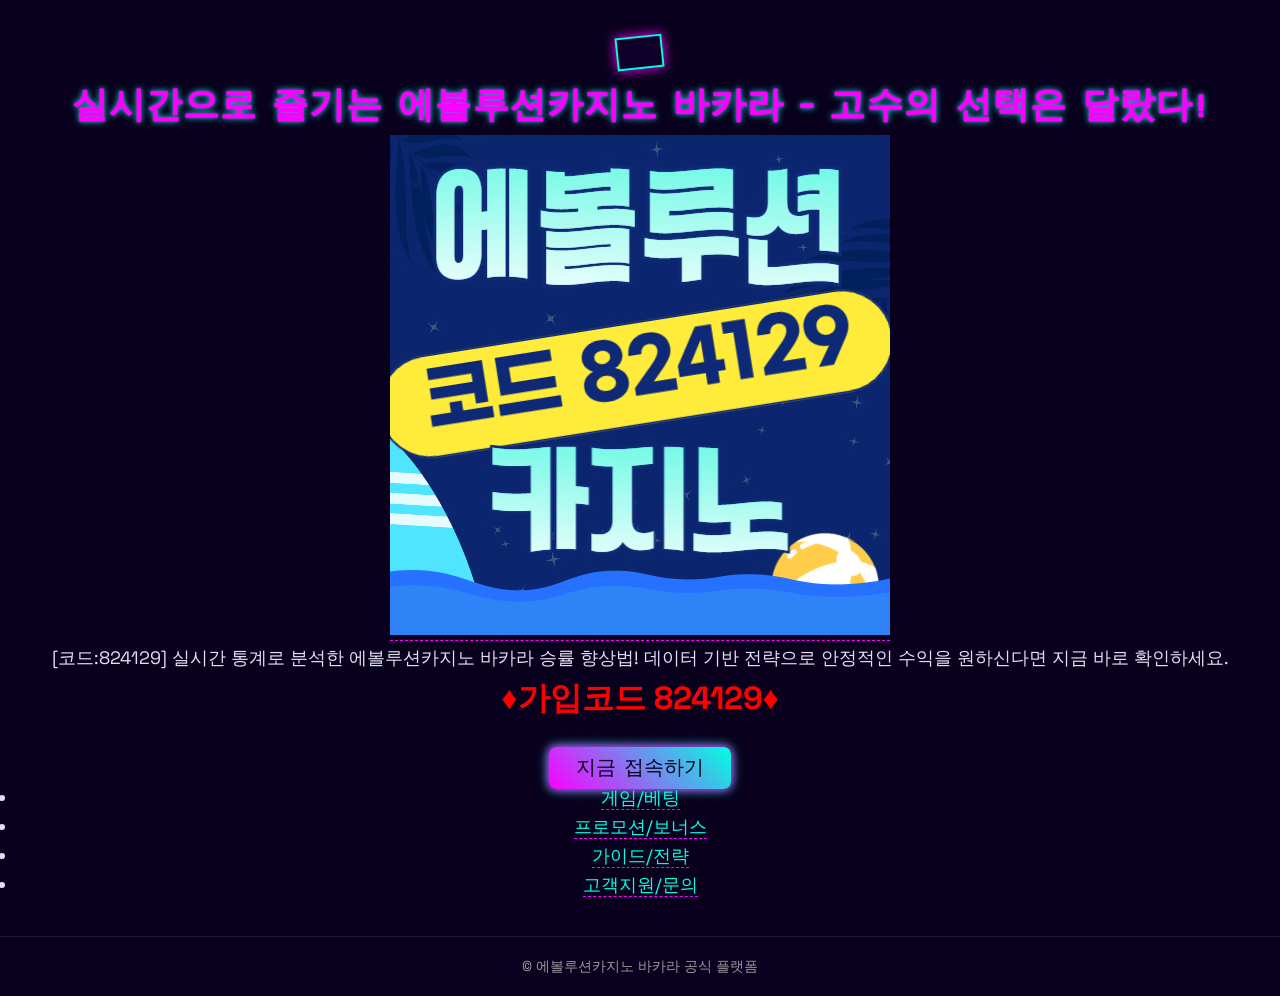
<file: index.html>
<!DOCTYPE HTML>
<!--
	Dimension by HTML5 UP
	html5up.net | @ajlkn
	Free for personal and commercial use under the CCA 3.0 license (html5up.net/license)
-->
<html>
	<head>
		<meta charset="UTF-8">
		<meta name="viewport" content="width=device-width, initial-scale=1.0">
	<!-- title -->
		<title>에볼루션카지노 바카라로 수익내는 법 – 최신 통계 기반 분석</title>
	<!-- title -->
	<!-- desc -->
<meta name='description' content='[코드:824129] 실시간 통계로 분석한 에볼루션카지노 바카라 승률 향상법! 데이터 기반 전략으로 안정적인 수익을 원하신다면 지금 바로 확인하세요.'>
<meta name='keywords' content='에볼루션카지노, 에볼루션바카라, Evolution Baccarat, 라이브 바카라, 실시간바카라, 스피드바카라, 통계베팅, 플레이어·뱅커, 로드맵 분석, 하이롤 한도, Evolution Casino, 라이브 카지노, 실시간카지노, 라이브딜러, 모바일카지노, 고화질 스트리밍, 안전출금, 캐시백 프로모션'>
<meta property='og:locale' content='ko_KR'>
<meta property='og:type' content='website'>
<meta property='og:site_name' content='에볼루션카지노 바카라로 수익내는 법 – 최신 통계 기반 분석'>
<meta property='og:title' content='에볼루션카지노 바카라로 수익내는 법 – 최신 통계 기반 분석'>
<meta property='og:description' content='[코드:824129] 실시간 통계로 분석한 에볼루션카지노 바카라 승률 향상법! 데이터 기반 전략으로 안정적인 수익을 원하신다면 지금 바로 확인하세요.'>
<meta name='twitter:card' content='summary_large_image'>
<meta name='twitter:site' content='에볼루션카지노 바카라로 수익내는 법 – 최신 통계 기반 분석'>
<meta name='twitter:title' content='에볼루션카지노 바카라로 수익내는 법 – 최신 통계 기반 분석'>
<meta name='twitter:description' content='[코드:824129] 실시간 통계로 분석한 에볼루션카지노 바카라 승률 향상법! 데이터 기반 전략으로 안정적인 수익을 원하신다면 지금 바로 확인하세요.'>
<meta name='twitter:creator' content='에볼루션카지노 바카라로 수익내는 법 – 최신 통계 기반 분석'>
<meta name='apple-mobile-web-app-title' content='에볼루션카지노 바카라로 수익내는 법 – 최신 통계 기반 분석'>
<meta itemprop='name' content='에볼루션카지노 바카라로 수익내는 법 – 최신 통계 기반 분석'>
<meta itemprop='description' content='[코드:824129] 실시간 통계로 분석한 에볼루션카지노 바카라 승률 향상법! 데이터 기반 전략으로 안정적인 수익을 원하신다면 지금 바로 확인하세요.'>
<meta itemprop='keywords' content='에볼루션카지노, 에볼루션바카라, Evolution Baccarat, 라이브 바카라, 실시간바카라, 스피드바카라, 통계베팅, 플레이어·뱅커, 로드맵 분석, 하이롤 한도, Evolution Casino, 라이브 카지노, 실시간카지노, 라이브딜러, 모바일카지노, 고화질 스트리밍, 안전출금, 캐시백 프로모션'>
<!-- desc -->
		
		
		<!-- <link rel="canonical" href="/"> -->
		<link rel="stylesheet" href="assets/css/main.css" />
		<link rel="icon" href="/images/favicon.ico" type="image/x-icon">
		<noscript><link rel="stylesheet" href="assets/css/noscript.css" /></noscript>

	<!-- ✅ Schema.org ItemList 구조화 데이터 삽입 -->
		<script>
  const origin = location.origin;
  const fullURL = origin + location.pathname;
  const ogImageURL = origin + "/images/01.jpg"; // 경로 필요 시 수정

  // Canonical
  const canonical = document.createElement("link");
  canonical.setAttribute("rel", "canonical");
  canonical.setAttribute("href", fullURL);
  document.head.appendChild(canonical);

  // og:image
  const ogImage = document.querySelector('meta[property="og:image"]') || document.createElement("meta");
  ogImage.setAttribute("property", "og:image");
  ogImage.setAttribute("content", ogImageURL);
  document.head.appendChild(ogImage);

  // og:url
  const ogUrl = document.createElement("meta");
  ogUrl.setAttribute("property", "og:url");
  ogUrl.setAttribute("content", fullURL);
  document.head.appendChild(ogUrl);

  // twitter:image
  const twitterImg = document.createElement("meta");
  twitterImg.setAttribute("name", "twitter:image");
  twitterImg.setAttribute("content", ogImageURL);
  document.head.appendChild(twitterImg);

  // itemprop="image"
  const itempropImg = document.createElement("meta");
  itempropImg.setAttribute("itemprop", "image");
  itempropImg.setAttribute("content", ogImageURL);
  document.head.appendChild(itempropImg);
</script>
	</head>
	<body class="is-preload">

		<!-- Wrapper -->
			<div id="wrapper">

				<!-- Header -->
					<header id="header">
						<div class="logo">
							<span class="icon fa-gem"></span>
						</div>
						<div class="content">
							<div class="inner">
								<!-- re1 -->
<h1>실시간으로 즐기는 에볼루션카지노 바카라 – 고수의 선택은 달랐다!</h1>
<!-- re1 -->
								<!-- re2 -->
<a href="https://bit.ly/4fzMqOw" target="_blank"><img src="/images/01.jpg" alt="실시간으로 즐기는 에볼루션카지노 바카라"></a>
<!-- re2 -->
								<br>
								<p><!-- re3 -->
[코드:824129] 실시간 통계로 분석한 에볼루션카지노 바카라 승률 향상법! 데이터 기반 전략으로 안정적인 수익을 원하신다면 지금 바로 확인하세요.
<!-- re3 --><br>
								<!-- re4 -->
<font color="red" size="6"><strong>♦가입코드 824129♦</strong></font> <br><br><a href="https://bit.ly/4fzMqOw" class="button" target="_blank" rel="noopener">지금 접속하기</a></p>
<!-- re4 -->
							</div>
						</div>
						<nav>
							<ul>
								<li><a href="#games">게임/베팅</a></li>
								<li><a href="#promotion">프로모션/보너스</a></li>
								<li><a href="#guide">가이드/전략</a></li>
								<li><a href="#contact">고객지원/문의</a></li>
								<!--<li><a href="#elements">Elements</a></li>-->
							</ul>
						</nav>
					</header>

				<!-- Main -->
					<div id="main">

						<!-- games -->
							<article id="games">
								<h2 class="major">에볼루션카지노 바카라의 실시간 특징과 인기 요인</h2>
								<span class="image main"><img src="images/001.jpg" alt="에볼루션카지노 바카라의 실시간 특징과 인기 요인" /></span>
						
 <main>
	<section>
 
  <h3>에볼루션카지노란 무엇인가?</h3>
  <p>
    에볼루션카지노(Evolution Casino)는 전 세계에서 가장 잘 알려진 온라인 라이브 카지노 플랫폼 중 하나로,
    유럽과 아시아 전역의 라이선스를 바탕으로 합법적이고 전문적인 게임 환경을 제공합니다.
    특히 <strong>실시간 스트리밍 기술</strong>을 통해 현실감 있는 게임 진행을 구현하면서, 플레이어에게 마치 실제 카지노에 있는 듯한 몰입감을 제공합니다.
  </p>

  <h4>실시간 게임의 구조</h4>
  <p>
    에볼루션카지노의 실시간 게임은 고해상도 카메라와 다각도 촬영 시스템을 이용해 실제 딜러의 움직임을 생생하게 전달합니다.
    게임 데이터는 <strong>실시간 RNG 기반 결과와 서버 인증 알고리즘</strong>으로 처리되며, 모든 베팅은 안전하게 기록됩니다.
  </p>

  <h4>모바일 최적화와 크로스 플랫폼 지원</h4>
  <p>
    에볼루션카지노는 모바일 환경에도 최적화되어 있어, iOS와 안드로이드는 물론 태블릿 환경에서도 끊김 없는 플레이가 가능합니다.
    이는 언제 어디서든 유저가 접근 가능하다는 강력한 장점으로 작용하며, **글로벌 트래픽의 70% 이상이 모바일에서 발생**하고 있습니다.
  </p>

  <h3>실시간 바카라의 매력</h3>
  <p>
    바카라는 간단한 규칙과 빠른 진행으로 인해 초보자부터 고수까지 폭넓게 즐기고 있는 대표적인 테이블 게임입니다.
    에볼루션카지노의 바카라는 단순한 온라인 게임이 아닌, 실제 딜러와의 상호작용을 통해 게임의 몰입감을 극대화합니다.
  </p>

  <h4>딜러와의 실시간 상호작용</h4>
  <p>
    유저는 라이브 채팅 기능을 통해 딜러와 실시간으로 소통할 수 있으며, 일부 테이블에서는 한국어 지원도 제공됩니다.
    이로 인해 플레이어는 단순한 배팅을 넘어서 **심리전과 긴장감 있는 경험**을 즐길 수 있습니다.
  </p>

  <h4>다양한 바카라 테이블 구성</h4>
  <p>
    에볼루션카지노는 일반 바카라 외에도 <strong>스피드 바카라, VIP 바카라, 멀티뷰 바카라</strong> 등 다양한 모드를 지원합니다.
    사용자 맞춤형 경험을 제공하며, 초보와 고수의 전략 차이를 명확히 구분하여 각자의 스타일에 맞는 게임을 고를 수 있도록 돕습니다.
  </p>

  <h3>에볼루션카지노 바카라의 인기 요인</h3>
  <p>
    그 어떤 카지노 플랫폼보다 에볼루션카지노의 바카라가 유저들에게 사랑받는 이유는 다양합니다.
    기술력, 신뢰도, 접근성, 인터페이스 모든 면에서 경쟁력을 확보하고 있기 때문입니다.
  </p>

  <h4>1. 고품질 스트리밍 환경</h4>
  <p>
    4K 해상도와 다채로운 뷰각, 그리고 서버의 안정성 덕분에 전 세계 어디서든 끊김 없이 게임을 즐길 수 있습니다.
    <em>Buffer-Free Streaming</em> 기술은 에볼루션이 자랑하는 기술력 중 하나로, 유저들의 만족도를 끌어올리는 핵심입니다.
  </p>

  <h4>2. 투명한 게임 진행과 공정성</h4>
  <p>
    모든 게임은 실시간으로 녹화되며, 결과 또한 자동 기록되어 추후 확인이 가능합니다.
    <strong>RNG 조작 없이 실제 카드로만 진행되는 방식</strong>은 유저들에게 신뢰를 구축하는 데 결정적 역할을 합니다.
  </p>

  <h4>3. 빠른 배당 처리와 입출금 시스템</h4>
  <p>
    승리 시 실시간으로 배당금이 적립되며, 대부분의 온라인카지노 연동 플랫폼은 <strong>24시간 이내 출금 처리</strong>를 약속합니다.
    암호화된 보안 프로토콜을 통해 개인정보 및 결제 데이터가 철저히 보호됩니다.
  </p>

  <h4>4. 플레이어별 통계 제공</h4>
  <p>
    에볼루션 바카라는 게임 히스토리 및 승률, 패턴 분석 기능을 통해 자신만의 전략을 세울 수 있게 도와줍니다.
    이는 단순한 게임 이상으로, 전략형 도박을 원하는 유저들에게 매우 매력적인 요소입니다.
  </p>

  <h3>기술적 기반과 글로벌 성장 배경</h3>
  <p>
    에볼루션카지노는 단순한 게임 제공자가 아닌, <strong>하이엔드 기술 기업</strong>입니다.
    자체 데이터 센터, 스트리밍 인프라, AI 기반 추적 시스템 등을 활용해 글로벌 시장을 선도하고 있습니다.
  </p>

  <h4>글로벌 라이선스 현황</h4>
  <p>
    에볼루션은 몰타, 영국, 필리핀, 한국 등의 라이선스를 확보하고 있으며, 각국 법규에 따라 합법적인 운영을 보장합니다.
    이는 사용자 신뢰를 확보하는 가장 중요한 요소 중 하나입니다.
  </p>

  <h4>파트너십과 브랜드 협업</h4>
  <p>
    NetEnt, Microgaming 등 글로벌 슬롯 기업들과의 전략적 제휴를 통해 <strong>멀티 플랫폼 카지노 생태계</strong>를 구축하고 있습니다.
    다양한 슬롯 게임과 테이블 게임을 동시에 즐길 수 있는 통합 플랫폼을 제공 중입니다.
  </p>

  <h3>초보자를 위한 추천 전략과 주의사항</h3>
  <p>
    실시간 바카라는 단순해 보이지만, <strong>배팅 전략과 타이밍</strong>이 승부를 좌우하는 중요한 요소입니다.
    초보자가 흔히 하는 실수와 추천 전략을 아래에 정리했습니다.
  </p>

  <h4>추천 전략: 마틴게일 & 파로리</h4>
  <ul>
    <li><strong>마틴게일 시스템</strong>: 매번 배팅 금액을 2배씩 늘리는 방식으로 손실을 회복.</li>
    <li><strong>파로리 시스템</strong>: 승리할 때마다 베팅을 늘려 수익률을 극대화.</li>
  </ul>

  <h4>주의사항: 과도한 연속 배팅은 금물</h4>
  <p>
    실시간 게임의 몰입감에 빠지면 감정적으로 배팅을 이어가는 경향이 있습니다.
    반드시 <strong>게임 전 베팅 한도와 멈춤 기준</strong>을 설정해야 하며, 로그 기록을 활용한 게임 복기는 필수입니다.
  </p>

  <h3>결론: 에볼루션카지노 바카라는 왜 특별한가?</h3>
  <p>
    에볼루션카지노의 실시간 바카라는 단순히 ‘돈을 거는 게임’을 넘어선, **기술과 감각, 전략이 융합된 엔터테인먼트 플랫폼**입니다.
    고품질 스트리밍, 신뢰성 있는 운영, 사용자 맞춤형 인터페이스는 수많은 유저를 끌어들이는 원동력입니다.
  </p>

  <p>
    실시간으로 흐르는 긴장감 속에서 전략을 세우고, 통계로 다음 수를 예측하는 게임.  
    이것이 바로 <strong>에볼루션 바카라가 수년간 인기를 유지하는 이유</strong>입니다.
  </p>

</section>

    </main>
							</article>

						<!-- promotion -->
							<article id="promotion">
								<h2 class="major">에볼루션카지노 바카라 입문자를 위한 베팅 기본기</h2>
								<span class="image main"><img src="images/002.jpg" alt="에볼루션카지노 바카라 입문자를 위한 베팅 기본기" /></span>
 <main>
        <section>
   <h3>바카라란 어떤 게임인가?</h3>
  <p>
    바카라는 세계적으로 가장 인기 있는 카지노 카드 게임 중 하나로, 특히 에볼루션카지노에서는 실시간 라이브 형태로 제공되어 큰 인기를 끌고 있습니다.
    기본적으로 플레이어(Player)와 뱅커(Banker), 그리고 무승부(Tie) 세 가지 베팅 선택지 중 하나에 돈을 걸고, 어느 쪽이 더 높은 패를 가졌는지를 맞히는 게임입니다.
  </p>

  <h4>에볼루션 바카라의 기본 규칙</h4>
  <ul>
    <li>각 핸드는 최대 두 장에서 세 장의 카드로 구성됨</li>
    <li>총합이 9에 가까운 쪽이 승리</li>
    <li>10, J, Q, K는 0점, A는 1점, 나머지 숫자 카드는 숫자 그대로 계산</li>
  </ul>
  <p>
    이런 단순한 규칙 덕분에 <strong>복잡한 전략 없이도 쉽게 접근 가능</strong>하지만,
    배팅 전략의 숙지 여부에 따라 수익률은 극명하게 차이 납니다.
  </p>

  <h3>입문자가 자주 하는 실수와 그 이유</h3>
  <p>
    많은 초보자들이 에볼루션카지노의 바카라를 처음 접할 때 실수하는 공통된 패턴이 있습니다.  
    그중 대부분은 게임 구조에 대한 오해와 감정적인 베팅에서 비롯됩니다.
  </p>

  <h4>무승부(Tie)에 대한 과신</h4>
  <p>
    무승부는 1:8 또는 1:9의 고배당을 제공하지만, 실제로 발생할 확률은 10% 미만입니다.
    하지만 고배당에 현혹된 초보자들은 반복적으로 타이에 베팅하다가 빠르게 자금을 소진합니다.
    입문자는 <strong>무승부에 의존하지 말고 안정적인 베팅 위주로 전략을 짜야 합니다.</strong>
  </p>

  <h4>베팅 금액을 감정적으로 조절</h4>
  <p>
    연패 후 "이번엔 반드시 이길 것"이라는 심리로 베팅 금액을 급격히 늘리는 것도 위험합니다.
    <strong>감정이 개입된 배팅은 파산으로 이어질 가능성이 크므로</strong>, 반드시 전략적으로 접근해야 합니다.
  </p>

  <h3>기본 베팅 전략 ① 마틴게일 시스템</h3>
  <p>
    마틴게일(Martingale)은 가장 널리 알려진 바카라 베팅 전략 중 하나입니다.
    이 전략의 핵심은 <strong>패배할 때마다 배팅 금액을 2배로 늘리는 것</strong>입니다.
    이 방식은 한 번만 이기면 모든 손실을 회복하고 추가 수익을 낼 수 있다는 특징이 있습니다.
  </p>

  <h4>실전 예시</h4>
  <ul>
    <li>1회차 베팅: 10,000원 (패)</li>
    <li>2회차 베팅: 20,000원 (패)</li>
    <li>3회차 베팅: 40,000원 (승)</li>
  </ul>
  <p>
    → 총 베팅: 70,000원 / 수익: 80,000원 / 순이익: 10,000원  
    <strong>주의사항:</strong> 연속으로 패배할 경우 자금 소진 속도가 매우 빠르므로, **최대 배팅 한도를 반드시 정해두어야 합니다.**
  </p>

  <h3>기본 베팅 전략 ② 파로리 시스템</h3>
  <p>
    파로리(Paroli) 전략은 마틴게일과 반대되는 방식으로, <strong>승리 시 배팅 금액을 증가시키는 방식</strong>입니다.
    이는 ‘이길 때 더 많이 벌자’는 개념으로, 손실 위험이 낮고 수익 상승 가능성이 큰 전략입니다.
  </p>

  <h4>3단계 파로리 전략</h4>
  <ul>
    <li>1회차: 10,000원 (승) → 2회차: 20,000원</li>
    <li>2회차: 20,000원 (승) → 3회차: 40,000원</li>
    <li>3회차: 40,000원 (승) → 수익 정산 후 리셋</li>
  </ul>
  <p>
    3번 연속으로 승리하는 것을 목표로 하며, 한 번의 연패에도 큰 손실 없이 다시 시작할 수 있다는 장점이 있습니다.
  </p>

  <h3>기본 베팅 전략 ③ 플랫 베팅 시스템</h3>
  <p>
    초보자에게 가장 안전한 전략 중 하나는 <strong>고정 금액으로 꾸준히 배팅하는 플랫 베팅</strong>입니다.
    이 방식은 감정에 휘둘리지 않고 일관된 금액으로 통계 기반 전략을 세우는 데 매우 효과적입니다.
  </p>

  <h4>플랫 베팅의 장점</h4>
  <ul>
    <li>손실 및 수익 모두 예측 가능</li>
    <li>감정적 배팅 위험 최소화</li>
    <li>장기 게임 운영에 유리</li>
  </ul>
  <p>
    특히 자금 관리가 미숙한 입문자에게는 **이 전략이 가장 추천되는 기본기**라 할 수 있습니다.
  </p>

  <h3>플레이어와 뱅커, 어느 쪽에 베팅해야 할까?</h3>
  <p>
    통계적으로 보면 뱅커(Banker)가 승리할 확률이 약간 더 높습니다.
    하지만 뱅커 승리 시에는 **5%의 수수료가 부과**된다는 점도 고려해야 합니다.
  </p>

  <h4>베팅 확률 비교</h4>
  <table border="1" cellpadding="8" cellspacing="0">
    <thead>
      <tr>
        <th>베팅 대상</th>
        <th>승률</th>
        <th>배당률</th>
      </tr>
    </thead>
    <tbody>
      <tr>
        <td>뱅커</td>
        <td>45.86%</td>
        <td>0.95:1</td>
      </tr>
      <tr>
        <td>플레이어</td>
        <td>44.62%</td>
        <td>1:1</td>
      </tr>
      <tr>
        <td>무승부</td>
        <td>9.52%</td>
        <td>8:1 또는 9:1</td>
      </tr>
    </tbody>
  </table>
  <p>
    결론적으로 안정적인 수익을 원한다면 **뱅커 중심의 전략 + 수수료 감안**이 이상적이며,
    플레이어 쪽은 수익률이 조금 낮지만 간편한 전략을 세우는 데 유리합니다.
  </p>

  <h3>에볼루션 바카라에서 초보가 주의할 점</h3>
  <p>
    에볼루션카지노는 실제 딜러가 진행하는 만큼 몰입감이 뛰어나고, 빠른 속도로 게임이 진행됩니다.
    따라서 초보자는 몇 가지 주의사항을 반드시 인지한 뒤 플레이에 들어가야 합니다.
  </p>

  <h4>1. 테이블 속도에 휘둘리지 말 것</h4>
  <p>
    에볼루션의 스피드 바카라는 20초 이내의 라운드로 진행되기 때문에 빠른 판단력을 요구합니다.
    초보자는 처음엔 일반 테이블에서 천천히 감각을 익히는 것이 좋습니다.
  </p>

  <h4>2. 손익 기록은 반드시 남길 것</h4>
  <p>
    자신의 승률, 패턴, 연승/연패 구간 등을 기록해보면 베팅 전략의 문제점을 파악할 수 있습니다.
    무료로 제공되는 '히스토리 로그' 기능을 적극 활용하세요.
  </p>

  <h3>결론: 기본기를 다진 후 실전으로</h3>
  <p>
    에볼루션카지노의 실시간 바카라는 단순한 규칙으로 시작하지만, 수익을 목적으로 한다면 철저한 베팅 전략이 필요합니다.
    위에서 소개한 마틴게일, 파로리, 플랫 시스템은 입문자가 실전에서 활용할 수 있는 가장 기본적인 틀이며,
    이 외에도 다양한 복합 전략들이 존재합니다.
  </p>

  <p>
    중요한 것은 **자금 관리, 감정 제어, 그리고 통계 기반의 접근**입니다.
    기본기를 충실히 다진 후, 자신의 스타일에 맞는 테이블을 선택하고,
    실전 경험을 통해 더욱 탄탄한 전략으로 발전시켜보시기 바랍니다.
  </p>

</section>

    </main>
</article>
						<!-- guide -->
							<article id="guide">
								<h2 class="major">에볼루션 바카라 실전 전략 – 고수들의 패턴 분석</h2>
								<span class="image main"><img src="images/003.jpg" alt="에볼루션 바카라 실전 전략" /></span>
  <main>
       <section>

  <h3>실전에서 통하는 바카라 전략의 본질</h3>
  <p>
    에볼루션 카지노의 실시간 바카라는 단순한 확률 게임이 아닙니다.
    게임 자체는 간단하지만, 이 안에서 <strong>고수들은 확률, 통계, 심리, 자금 관리</strong>까지 종합적으로 고려해 전략을 세웁니다.
    특히 실시간으로 제공되는 결과 기록, 테이블 분위기, 딜러의 흐름까지 감안해 <em>패턴 기반의 플레이</em>를 하는 것이 특징입니다.
  </p>

  <h4>단순 확률에서 심리전으로</h4>
  <p>
    입문자는 보통 단순히 뱅커 또는 플레이어에만 의존하지만, 고수들은 결과가 나온 흐름에서 <strong>패턴을 감지</strong>하고,
    이를 분석해 다음 수를 예측합니다. 물론 100% 예측은 불가능하지만, 장기적인 확률 게임에서 우위를 점할 수 있습니다.
  </p>

  <h3>에볼루션 바카라 고수들이 즐겨 쓰는 전략 TOP 5</h3>

  <h4>1. 트렌드 베팅 (Trend Betting)</h4>
  <p>
    가장 기본적이면서도 강력한 전략입니다. 특정 결과가 반복될 때, <strong>흐름을 타고 배팅을 유지하는 방식</strong>입니다.
  </p>
  <ul>
    <li><strong>뱅커가 3회 연속 승리:</strong> 다음 라운드도 뱅커에 베팅</li>
    <li><strong>플레이어-뱅커 반복:</strong> 패턴이 불규칙할 경우 추세 멈춤까지 관망</li>
  </ul>

  <h4>2. 로드맵 분석 전략 (Big Road, Small Road 등)</h4>
  <p>
    에볼루션카지노는 다양한 <strong>시각적 패턴 표시 도구</strong>를 제공합니다.
    이를 통해 베팅 흐름, 대칭 패턴, 비대칭 점유율 등을 분석해 다음 수를 예측합니다.
  </p>
  <p>
    가장 많이 활용되는 표시는 다음과 같습니다:
  </p>
  <ul>
    <li><strong>Big Road:</strong> 메인 패턴 추세 확인</li>
    <li><strong>Bead Plate:</strong> 실제 카드 결과 기반의 시각화</li>
    <li><strong>Small Road, Cockroach Pig:</strong> 세부 흐름의 균형 여부 확인</li>
  </ul>

  <h4>3. 파로리 시스템 (Paroli)</h4>
  <p>
    승리할 때마다 배팅 금액을 늘리는 <strong>승부욕 자극형 전략</strong>입니다.
    초보자보다 고수들이 훨씬 잘 사용하는 이유는, 이 시스템이 이긴 흐름을 극대화하기 때문입니다.
  </p>
  <p>
    일반적으로 3연승까지만 진행하고 초기 베팅으로 되돌아가는 방식으로 사용되며,
    <strong>자금 낭비 없이 수익률을 높일 수 있는 점</strong>이 강점입니다.
  </p>

  <h4>4. 마틴게일 시스템 (Martingale)</h4>
  <p>
    패배할 때마다 배팅 금액을 2배로 올려 손실을 복구하는 전략입니다.
    초보자도 쉽게 사용하지만, 고수들은 이를 <strong>자금 분할, 횟수 제한</strong>과 함께 조합해 위험성을 줄입니다.
  </p>
  <p>
    실전에서는 "마틴+로직" 형태로 적용되며, 예: 3연패 이상 시 전략 중단 및 흐름 분석 전환 등도 포함됩니다.
  </p>

  <h4>5. 타이밍 베팅 전략 (Stop & Go)</h4>
  <p>
    고수들이 가장 중요하게 여기는 전략 중 하나는 바로 ‘쉬는 타이밍’입니다.
    <strong>판단이 서지 않거나 흐름이 불안정할 때 과감히 쉬는 것</strong>이 전체 수익률에 큰 영향을 줍니다.
  </p>
  <p>
    단순히 계속 베팅하는 것보다, <strong>기록 분석 및 흐름 체크 시간</strong>을 갖는 것이 고수들의 습관입니다.
  </p>

  <h3>실시간 패턴 분석 – 빅로드(Big Road) 활용법</h3>
  <p>
    에볼루션 바카라의 핵심 기능 중 하나가 바로 ‘빅로드’입니다. 이는 게임 결과의 흐름을 쉽게 파악할 수 있게 도와주는 시각화 표입니다.
  </p>

  <h4>빅로드 보는 법</h4>
  <ul>
    <li>빨간 원: 뱅커 승</li>
    <li>파란 원: 플레이어 승</li>
    <li>녹색 원: 무승부</li>
  </ul>
  <p>
    <strong>세로 줄:</strong> 동일한 결과가 반복될 때 쌓임  
    <strong>가로 줄:</strong> 결과가 바뀔 때 다음 열로 이동
  </p>

  <h4>빅로드 분석 예시</h4>
  <p>
    플레이어 → 플레이어 → 뱅커 → 플레이어 → 뱅커 → 뱅커 → 뱅커  
    이 흐름에서 고수는 “뱅커가 흐름을 타기 시작했다”는 판단 하에 다음 라운드를 뱅커에 베팅합니다.
  </p>

  <h3>고수들의 패턴 활용 실전 시나리오</h3>

  <h4>시나리오 A – “계단형 패턴” 공략</h4>
  <p>
    패턴: P → P → B → B → P → P …  
    이런 ‘두 번 반복형’ 패턴에서는 고수들은 <strong>예측 가능한 리듬</strong>을 파악하고, 반복 포인트에서 승부를 겁니다.
  </p>

  <h4>시나리오 B – “롱뱅커 흐름” 공략</h4>
  <p>
    뱅커가 5회 이상 연속 승리 중일 때, 보통 초보자들은 “이제 플레이어가 나올 때다”라며 반대로 베팅합니다.
    하지만 고수는 <strong>흐름이 깨질 때까지 같은 쪽에 베팅</strong>하며 수익을 극대화합니다.
  </p>

  <h4>시나리오 C – “불규칙 흐름에서 관망”</h4>
  <p>
    P → B → P → B → T → B …  
    이런 패턴은 예측이 어렵기 때문에, 고수는 <strong>잠시 쉬면서 분석에 집중</strong>합니다.
    그 과정에서 통계와 베팅 히스토리를 바탕으로 다음 공략 지점을 탐색합니다.
  </p>

  <h3>에볼루션 바카라 고수들의 심리적 접근법</h3>
  <p>
    전략 못지않게 중요한 것이 바로 ‘심리’입니다.
    고수들은 감정에 휘둘리지 않으며, 베팅 과정에서도 다음의 원칙을 지킵니다.
  </p>

  <h4>1. 수익보다 손실 방지 우선</h4>
  <p>
    대부분의 고수는 “얼마를 벌 수 있냐”보다 <strong>“얼마까지 잃을 수 있는가”</strong>를 먼저 계산합니다.
    이로 인해 손실을 최소화하고, 긴 시간 플레이에서도 안정적인 운영이 가능합니다.
  </p>

  <h4>2. 일정 수익 시 반드시 게임 종료</h4>
  <p>
    고수들은 목표 수익률을 달성하면 바로 게임을 종료합니다.
    그들은 “운이 좋은 시간대가 아닌, 패턴이 좋았던 시간대”라는 것을 알고 있으며,
    이 흐름이 깨지기 전에 빠져나옵니다.
  </p>

  <h4>3. 테이블 간 이동 전략</h4>
  <p>
    한 테이블에서 흐름이 사라졌다면, 고수는 다른 테이블로 즉시 이동합니다.
    <strong>에볼루션의 멀티뷰 기능</strong>을 활용해 여러 테이블의 흐름을 동시에 체크하고, 유리한 곳을 선택합니다.
  </p>

  <h3>결론 – 실전 전략은 조합이다</h3>
  <p>
    하나의 전략만으로는 에볼루션 바카라에서 장기적인 승리를 기대하기 어렵습니다.
    성공적인 플레이어는 상황에 따라 전략을 바꾸며, 흐름, 통계, 심리, 자금 관리를 <strong>하나의 시스템처럼 결합</strong>합니다.
  </p>
  <p>
    정리하자면:
  </p>
  <ul>
    <li>기초는 트렌드 분석과 로드맵 해석</li>
    <li>자금은 플랫 또는 파로리로 안정화</li>
    <li>패턴이 잡히면 마틴게일 또는 과감한 베팅 적용</li>
    <li>불확실하면 무조건 휴식</li>
  </ul>
  <p>
    이것이 바로 고수들의 패턴 분석이 실전에서 빛나는 이유입니다.  
    단순한 감각에 의존하지 않고, <strong>데이터와 흐름, 멘탈까지 포함한 플레이</strong>가 진짜 전략입니다.
  </p>
</section>

    </main>
							</article>

						<!-- Contact -->
							<article id="contact">
								<h2 class="major">에볼루션 바카라는 모바일 vs PC 어디서 즐길까?</h2>
								<span class="image main"><img src="images/004.jpg" alt="에볼루션 바카라 게임 환경" /></span>
		<main>
       <section>

  <h3>에볼루션 바카라 플랫폼 개요</h3>
  <p>
    에볼루션 카지노의 바카라는 실시간 스트리밍을 기반으로 진행되는 대표적인 라이브 카지노 게임입니다.
    딜러가 실제 카드를 나누고, 유저는 실시간으로 베팅하며 몰입도 높은 카지노 경험을 누릴 수 있습니다.
    특히, 에볼루션은 뛰어난 기술력과 서버 안정성을 바탕으로 <strong>모바일과 PC 모두 완벽하게 지원</strong>하고 있어,
    이용자의 선호에 따라 기기를 자유롭게 선택할 수 있는 장점이 있습니다.
  </p>

  <h4>양쪽 플랫폼 지원 현황</h4>
  <ul>
    <li><strong>모바일:</strong> iOS 및 Android 전용 최적화 인터페이스 제공</li>
    <li><strong>PC:</strong> 웹브라우저 기반 고해상도 스트리밍 및 멀티 테이블 지원</li>
  </ul>

  <h3>모바일로 즐기는 에볼루션 바카라</h3>
  <p>
    최근 몇 년간 모바일 유저 비중이 급증하면서, 에볼루션 카지노도 모바일 사용자 경험에 집중해 왔습니다.
    앱 설치 없이도 브라우저만으로 접속 가능한 웹앱 구조를 채택했고,
    모바일 데이터 환경에서도 끊김 없는 플레이를 제공하기 위해 <strong>초저지연 스트리밍 기술</strong>을 적용하고 있습니다.
  </p>

  <h4>모바일 사용자의 주요 특징</h4>
  <ul>
    <li>언제 어디서나 빠른 접속 가능</li>
    <li>한 손 조작 중심의 UI 구성</li>
    <li>모바일용 풀스크린 베팅 인터페이스 제공</li>
    <li>다크모드/절전모드로 배터리 효율 개선</li>
  </ul>

  <h4>모바일 베팅의 장점</h4>
  <p>
    가장 큰 장점은 **유연한 접근성**입니다. 대중교통, 대기시간, 외출 중 언제든 플레이가 가능하며,
    간단한 터치 조작만으로 게임을 즐길 수 있습니다.  
    특히, 스피드 바카라와 같이 빠르게 진행되는 게임과의 궁합이 뛰어납니다.
  </p>

  <h4>모바일 단점 및 한계</h4>
  <p>
    화면 크기가 작아 복잡한 로드맵(Big Road, Small Road 등)을 한눈에 파악하기 어렵고,
    멀티 테이블 기능이 제한될 수 있습니다.  
    또한, **배터리 소모**, **발열 현상**, **데이터 사용량**도 고려 요소입니다.
  </p>

  <h3>PC에서 즐기는 에볼루션 바카라</h3>
  <p>
    데스크톱 또는 노트북 환경에서는 보다 안정적인 스트리밍과 대형 화면에서의 시각적 정보를 활용할 수 있습니다.
    특히 전문적인 분석이 필요한 고수들에게는 PC가 더욱 유리한 도구가 될 수 있습니다.
  </p>

  <h4>PC 베팅 환경의 특징</h4>
  <ul>
    <li>고해상도 스트리밍 지원 (1080p 이상)</li>
    <li>멀티 테이블 동시 베팅 가능</li>
    <li>전체 로드맵 UI 확인이 용이함</li>
    <li>마우스+키보드로 정밀한 조작 가능</li>
  </ul>

  <h4>PC 베팅의 장점</h4>
  <p>
    실시간 통계 및 트렌드를 분석하고, 기록을 엑셀 또는 메모장에 바로 정리할 수 있어
    <strong>전략적 플레이에 최적화된 플랫폼</strong>입니다.  
    고해상도의 카드 뷰, 딜러 표정, 테이블 분위기 등도 정밀하게 확인 가능하여, 실감나는 경험을 제공합니다.
  </p>

  <h4>PC 베팅의 단점</h4>
  <p>
    장소에 구애받고, 장시간 앉아서 집중해야 하므로 **장소적 제약**이 크며,  
    직장이나 외부 환경에서는 활용이 어렵습니다.  
    또한, 딜레이 없는 빠른 반응을 위해서는 <strong>고속 인터넷 환경이 필수</strong>입니다.
  </p>

  <h3>모바일 vs PC 실전 비교</h3>
  <p>
    아래는 실제 유저 피드백과 에볼루션 제공 기술 사양을 바탕으로 분석한 모바일과 PC의 전반적인 비교입니다.
  </p>

  <table border="1" cellpadding="10" cellspacing="0">
    <thead>
      <tr>
        <th>항목</th>
        <th>모바일</th>
        <th>PC</th>
      </tr>
    </thead>
    <tbody>
      <tr>
        <td>접근성</td>
        <td>★★★★★</td>
        <td>★★★☆☆</td>
      </tr>
      <tr>
        <td>화질 및 UI</td>
        <td>★★★☆☆</td>
        <td>★★★★★</td>
      </tr>
      <tr>
        <td>멀티 테이블 지원</td>
        <td>제한적</td>
        <td>완전 지원</td>
      </tr>
      <tr>
        <td>베팅 집중도</td>
        <td>★★★☆☆</td>
        <td>★★★★★</td>
      </tr>
      <tr>
        <td>데이터 소비량</td>
        <td>다소 높음</td>
        <td>보통</td>
      </tr>
      <tr>
        <td>이동성</td>
        <td>★★★★★</td>
        <td>★☆☆☆☆</td>
      </tr>
    </tbody>
  </table>

  <h3>실제 유저 후기 요약</h3>

  <h4>모바일 유저 피드백</h4>
  <ul>
    <li>"출퇴근길에 간편하게 베팅 가능해서 좋습니다."</li>
    <li>"터치 UI가 깔끔하지만 화면이 작아 로드맵 보기 불편할 때가 있어요."</li>
    <li>"LTE에서도 게임이 끊기지 않아 만족!"</li>
  </ul>

  <h4>PC 유저 피드백</h4>
  <ul>
    <li>"분석 위주로 게임을 즐기는 편이라 큰 화면과 기록 기능이 유리합니다."</li>
    <li>"멀티 테이블이 가능해서 전략 테스트에도 좋습니다."</li>
    <li>"화질, 음향, 인터페이스 모두 고급스러워 만족스럽습니다."</li>
  </ul>

  <h3>결론 – 당신에게 맞는 플랫폼은?</h3>
  <p>
    에볼루션 바카라는 플랫폼 간 큰 차이가 없는 동등한 품질을 유지하지만, 사용자의 <strong>플레이 목적과 환경</strong>에 따라 최적 플랫폼이 달라집니다.
  </p>

  <h4>이런 분들은 모바일이 유리합니다</h4>
  <ul>
    <li>자유로운 시간과 공간에서 즐기고 싶은 경우</li>
    <li>가벼운 캐주얼 플레이 중심일 때</li>
    <li>스피드 바카라 중심으로 빠른 베팅 위주 전략을 사용할 때</li>
  </ul>

  <h4>이런 분들은 PC가 더 나은 선택입니다</h4>
  <ul>
    <li>통계와 기록 기반의 전략적 베팅을 즐기는 경우</li>
    <li>멀티 테이블 및 정밀한 분석 플레이를 원할 때</li>
    <li>딜러 및 테이블 흐름을 자세히 관찰하고 싶은 경우</li>
  </ul>

  <p>
    당신이 어떤 유형의 플레이어이든, 에볼루션 바카라는 최적의 게임 환경을 제공합니다.  
    단순히 기기 차이가 아니라, <strong>전략, 집중도, 목표에 따라 기기를 선택</strong>하는 것이 실전에서 더욱 유리합니다.
  </p>

</section>

    </main>
							</article>
						

					</div>

				<!-- Footer -->
					<footer id="footer">
						<p class="copyright">&copy; 에볼루션카지노 바카라 공식 플랫폼</p>
					</footer>

			</div>

		<!-- BG -->
			<div id="bg"></div>

		<!-- Scripts -->
			<script src="assets/js/jquery.min.js"></script>
			<script src="assets/js/browser.min.js"></script>
			<script src="assets/js/breakpoints.min.js"></script>
			<script src="assets/js/util.js"></script>
			<script src="assets/js/main.js"></script>

	</body>
</html>
</file>
<file: assets/css/main.css>
/* =============================================================
   Cosmic Synthwave Mirage v3.5
   ─ Glitch Pop x Cybernetic Fusion ─
   Palette ▸ bg: #08001a; glass: rgba(255,255,255,0.05);
               accent-neon: #fb00ff; cyan-glow: #00ffe1; fire: #ff5e00
   Font ▸ 'VT323' (retro pixel) & 'Space Grotesk' for smooth headers
==============================================================*/

@import url('https://fonts.googleapis.com/css2?family=Space+Grotesk:wght@400;700&family=VT323&display=swap');

* {
  margin: 0;
  padding: 0;
  box-sizing: border-box;
}

html {
  font-size: 16px;
  scroll-behavior: smooth;
}

body {
  background-color: #08001a;
  background-image: radial-gradient(circle at 30% 20%, rgba(255, 0, 255, 0.05), transparent 70%),
                    radial-gradient(circle at 70% 80%, rgba(0, 255, 255, 0.05), transparent 70%);
  font-family: 'Space Grotesk', sans-serif;
  color: #e0e0f0;
  line-height: 1.6;
  overflow-x: hidden;
}

h1, h2, h3, h4, h5, h6 {
  font-family: 'VT323', monospace;
  color: #fb00ff;
  letter-spacing: 0.03em;
  text-shadow: 0 0 2px #fb00ff, 0 0 6px #00ffe1;
}

button,
.button,
input[type="button"],
input[type="submit"] {
  font-family: 'VT323', monospace;
  font-size: 1.1rem;
  padding: 0.6rem 1.5rem;
  background: linear-gradient(45deg, #fb00ff, #00ffe1);
  border: none;
  border-radius: 0.4rem;
  color: #08001a;
  cursor: pointer;
  box-shadow: 0 0 8px #fb00ff, 0 0 12px #00ffe1;
  transition: all 0.2s ease-in-out;
}

button:hover {
  transform: scale(1.05) rotate(-1deg);
  filter: brightness(1.2);
}

a {
  color: #00ffe1;
  text-decoration: none;
  border-bottom: 1px dashed #fb00ff;
  transition: all 0.3s ease;
}
a:hover {
  color: #ff5e00;
  border-bottom-color: #ff5e00;
}

#wrapper {
  display: flex;
  flex-direction: column;
  min-height: 100vh;
  background: repeating-linear-gradient(45deg, #0a0020 0px, #0a0020 2px, #08001a 2px, #08001a 4px);
}

#header {
  text-align: center;
  padding: 2rem 1rem;
  position: relative;
}

#header .logo {
  font-family: 'VT323', monospace;
  font-size: 2rem;
  color: #fb00ff;
  background: #0f002a;
  border: 2px solid #00ffe1;
  display: inline-block;
  padding: 0.8rem 1.2rem;
  transform: rotate(-6deg);
  box-shadow: 0 0 12px #fb00ff;
}

#main {
  flex: 1;
  padding: 2rem 1rem;
  display: flex;
  flex-direction: column;
  align-items: center;
  background: url("data:image/svg+xml,%3Csvg width='40' height='40' viewBox='0 0 100 100' fill='none' xmlns='http://www.w3.org/2000/svg'%3E%3Ccircle cx='50' cy='50' r='3' fill='%23fb00ff'/%3E%3C/svg%3E") repeat;
  background-size: 60px 60px;
}

#main article {
  background: rgba(255,255,255,0.05);
  backdrop-filter: blur(10px);
  border: 1px solid rgba(255,255,255,0.05);
  border-radius: 0.75rem;
  padding: 2rem;
  width: 100%;
  max-width: 720px;
  box-shadow: 0 0 24px rgba(0,0,0,0.4);
  margin-bottom: 2rem;
}

#main h2 {
  font-size: 2rem;
  margin-bottom: 1rem;
  border-left: 4px solid #00ffe1;
  padding-left: 1rem;
}

#main h3 {
  font-size: 1.5rem;
  color: #ff5e00;
  margin-bottom: 0.6rem;
}

#main h4 {
  font-size: 1.2rem;
  color: #fb00ff;
  margin-bottom: 0.4rem;
}

#main p {
  font-size: 1rem;
  color: #d0d0e0;
  margin-bottom: 1rem;
}

#footer {
  text-align: center;
  padding: 1rem;
  font-size: 0.8rem;
  color: #999;
  background: #0a0020;
  border-top: 1px solid #1c1c2e;
}

@media (max-width: 768px) {
  html {
    font-size: 15px;
  }
  #main article {
    padding: 1.5rem 1rem;
  }
  #main h2 {
    font-size: 1.6rem;
  }
  #main h3 {
    font-size: 1.3rem;
  }
  #main h4 {
    font-size: 1rem;
  }
}

@media (min-width: 1025px) {
  html {
    font-size: 18px;
  }
  #main article {
    padding: 2.5rem;
  }
}
</file>
<file: assets/css/noscript.css>
/*
	Dimension by HTML5 UP
	html5up.net | @ajlkn
	Free for personal and commercial use under the CCA 3.0 license (html5up.net/license)
*/

/* BG */

	body.is-preload #bg:before {
		background-color: transparent;
	}

/* Header */

	body.is-preload #header {
		-moz-filter: none;
		-webkit-filter: none;
		-ms-filter: none;
		filter: none;
	}

		body.is-preload #header > * {
			opacity: 1;
		}

		body.is-preload #header .content .inner {
			max-height: none;
			padding: 3rem 2rem;
			opacity: 1;
		}

/* Main */

	#main article {
		opacity: 1;
		margin: 4rem 0 0 0;
	}
</file>
